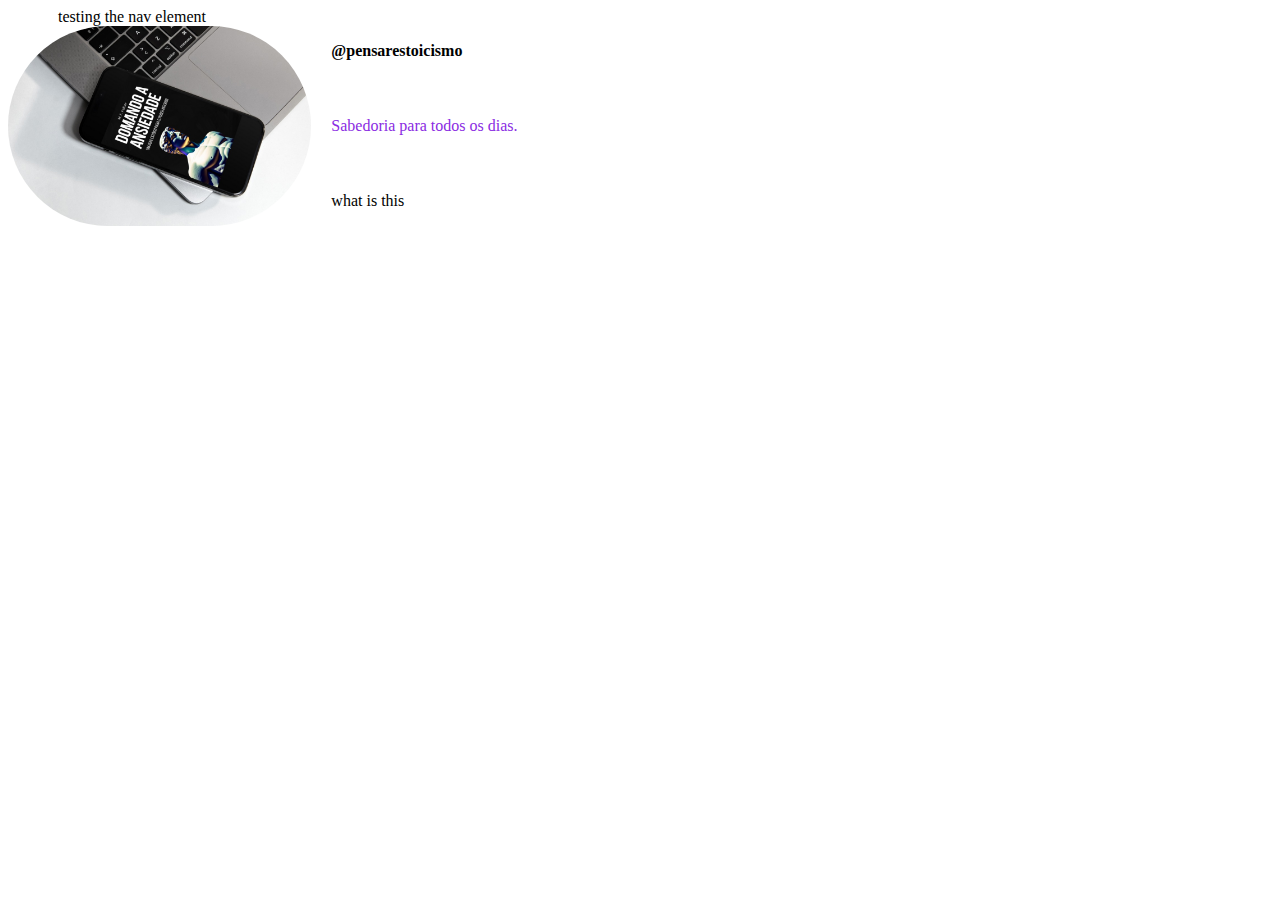
<file: CrashCourse/index.html>
<!DOCTYPE html>
<html lang="en-US">
  <head>
    <title>Web Page</title>
    <style>
      img {
        height: 200px;
        border-radius: 100px;
        float: left;
        margin-right: 20px;
        line-height: 100px;
      }

      p.username {
        font-weight: bold;
      }

      .tweet {
        color: blueviolet;
        line-height: 100px;
      }

      nav {
        margin-left: 50px;
      }
    </style>
  </head>
  <body>
    <nav>testing the nav element</nav>
    <img src="images/phone.jpg" alt="Phone Image" />
    <p class="username">@pensarestoicismo</p>
    <p class="tweet">Sabedoria para todos os dias.</p>
    <div>what is this</div>
  </body>
</html>
</file>
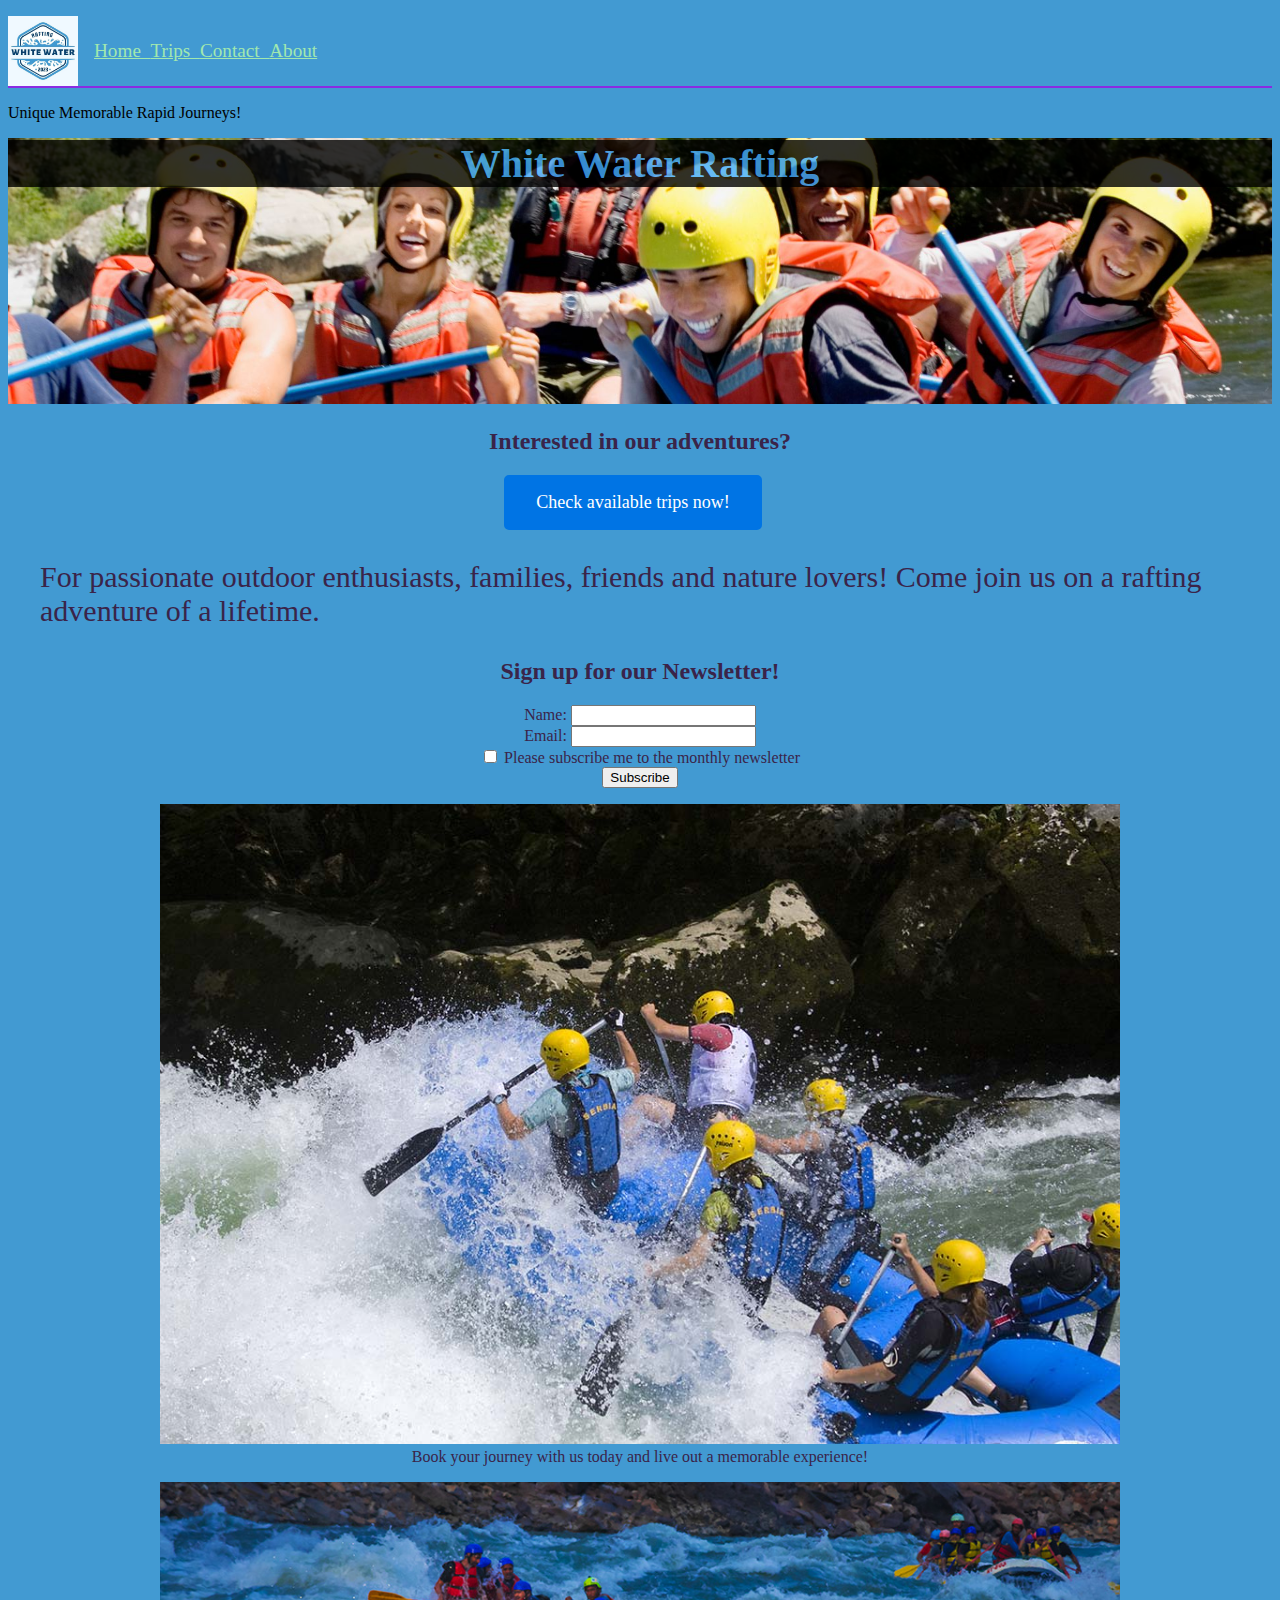
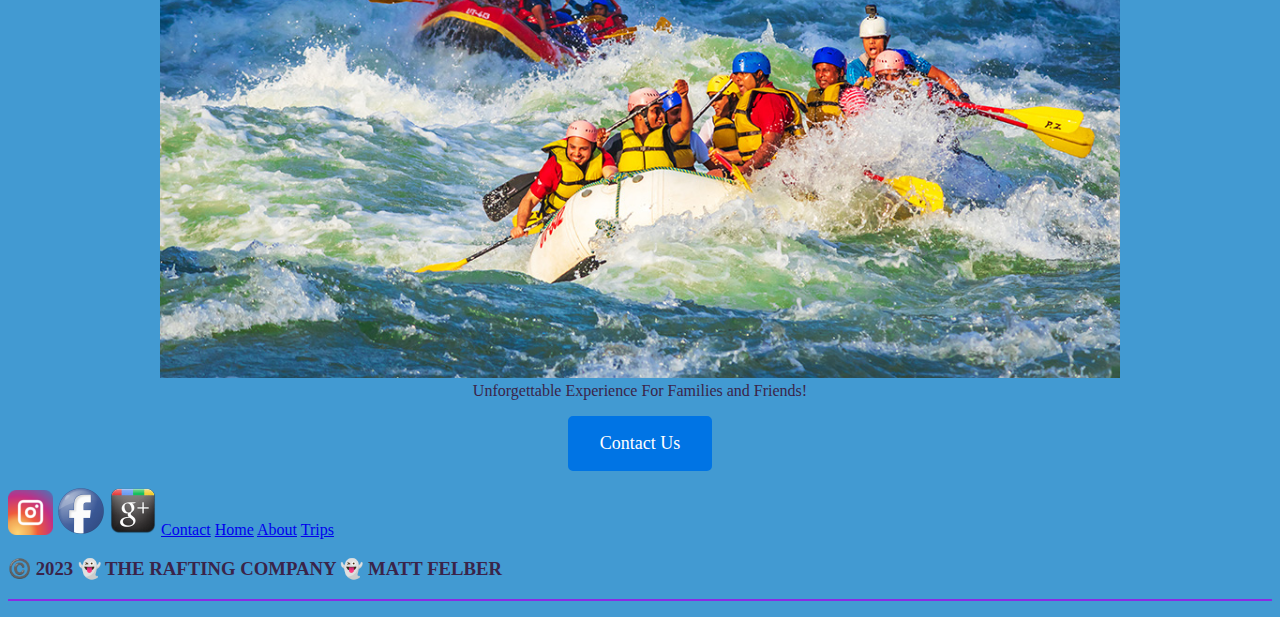
<file: wwr/index.html>
<!DOCTYPE html>
<html lang="en-us">


<head>
    <meta charset="UTF-8">
	<meta name="viewport" content="width=device-width, initial-scale=1.0">
    <meta name="description" content="Home - The rafting site">
    <meta name="author" content="Matt Felber">
    <title>Home Page - White Water Rafting</title>
    <link rel="stylesheet" type="text/css" href="styles/rafting.css">
    
</head>

<body>
    
    <header>
        <img src="images/logo-about.jpg" alt="logo" class="logo">
        
        <nav class="head">
            <a href='index.html' target='blank'>Home  </a> 
            <a href='trips.html' target='blank'>Trips  </a>
            <a href='contact.html' target='blank'>Contact  </a>
            <a href='about.html' target='blank'>About </a> 
        </nav>
        
    </header>
    
    <main>
        <div class="hero">
            <h1> White Water Rafting </h1>
            <p>Unique Memorable Rapid Journeys! </p>
            
            <img src="images/heroic-2.jpg" alt="the hero we need" class="background-image">
       
        </div>
        <section>
            <h2>Interested in our adventures?</h2>
            <a href="trips.html" class="big-button">Check available trips now!</a>
        
            <a href='trips.html' target='blank' style="font-size: xx-large; color: rgb(4, 12, 49); text-decoration: none; padding: 7px;"></a>
            <p style="padding-left: 2rem;">For passionate outdoor enthusiasts, families, friends and nature lovers! Come join us on a rafting adventure of a lifetime.</p>
        </section>
        
        <section>
            <h2>Sign up for our Newsletter!</h2>


            
        <form>
            <label for="userName">Name:</label>
            <input type="text" id="userName" name="userName"><br>

            <label for="userEmail">Email:</label>
            <input type="email" id="userEmail" name="userEmail"><br>

            <input type="checkbox" id="subscribeNewsletter" name="subscribeNewsletter">
            <label for="subscribeNewsletter">Please subscribe me to the monthly newsletter</label><br>

            <input type="submit" value="Subscribe" name="SubmitButton">
        </form>

            


            <figure>
            <img src="images/white2.jpg" alt="2">
            <figcaption>Book your journey with us today and live out a memorable experience!</figcaption>
            </figure>

 
            
            <figure>
            <img src="images/white5.jpg" alt="5">
            <figcaption>Unforgettable Experience For Families and Friends!</figcaption>
            </figure>
            <a href="contact.html" class="big-button">Contact Us</a>
        </section>
    </main>

    <footer>
        <nav class="nav sociallinks">
        
            <a href='https://instagram.com/pensarestoicismo' target='blank'><img src="images/instagramlogo.png" alt='icon1' style="height: 45px; width: 45px;"></a>
            <a href='https://facebook.com/' target='blank'><img src='images/facebooklogo.png' alt='icon2'></a>
            <a href='https://support.google.com/answer/2451065?hl=en' target='blank'><img src='images/googleplus.png' alt='icon3'></a>
            <a href="contact.html">Contact</a>
            <a href="index.html">Home</a>
            <a href="about.html">About</a>
            <a href="trips.html">Trips</a>

            <br> <h3>©️ 2023 👻 THE RAFTING COMPANY 👻 MATT FELBER</h3>
            
        </nav>
        
    </footer>

</body>

</html>
</file>
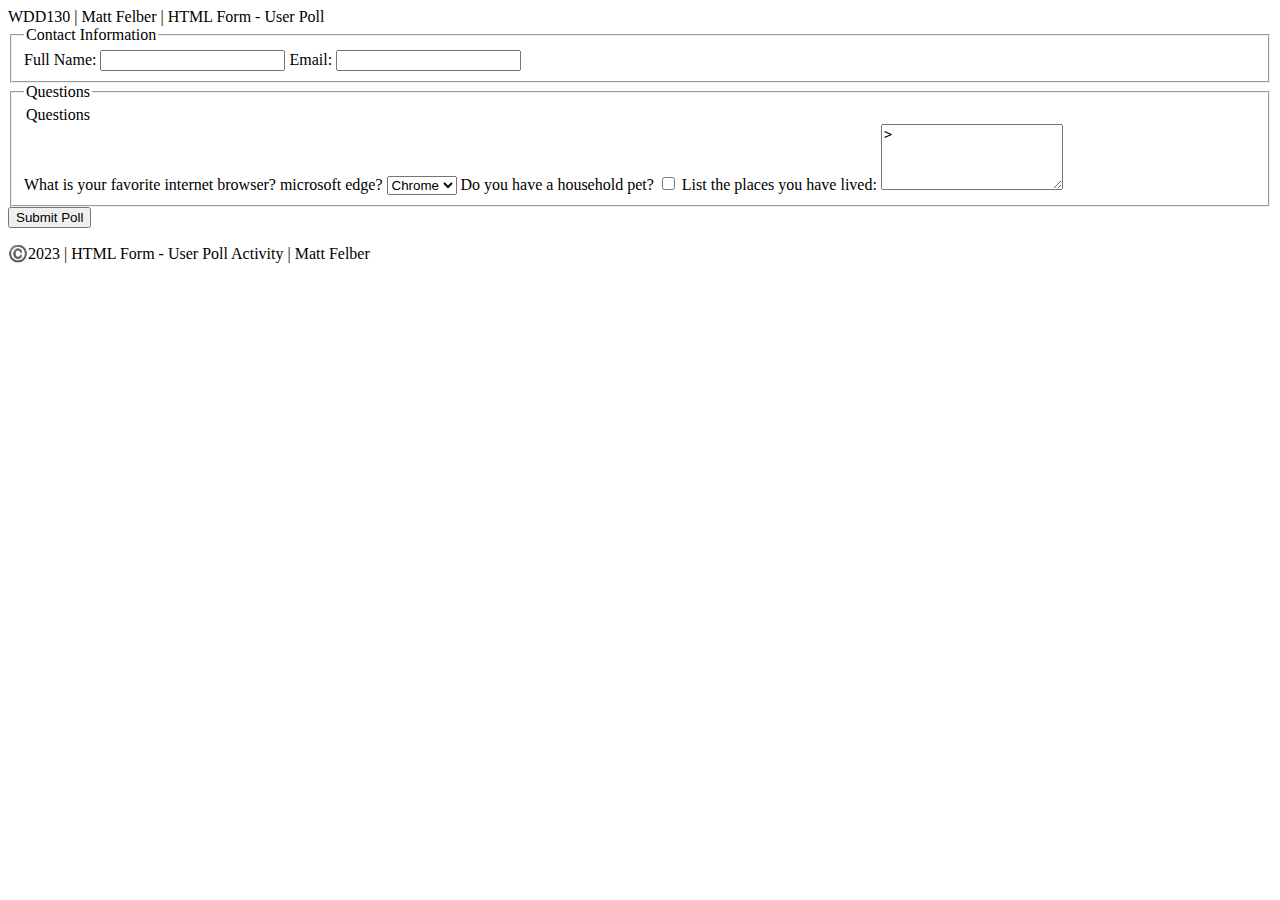
<file: week05/poll-form.html>
<!DOCTYPE html>
<html lang="en-us">
<head>
    <meta charset="utf-8">
    <meta name="viewport" content="width=device-width, initial-scale=1.0">
    <title>WDD130 | HTML Form - User Poll</title>
    <title>Document</title>
</head>
<body>
    <header>WDD130 | Matt Felber | HTML Form - User Poll</header>
    <main> 
        <form> 
            <fieldset> 
                <legend>Contact Information</legend> 
                <!-- form elements will go here--> 
                <label for="fullname">Full Name:</label> 
                <input type="text" id="fullname" name="fullname"> 
                <label for="email">Email:</label>
                <input type="email" id="useremail" name="useremail"> 
            </fieldset>
            <fieldset><legend>Questions</legend> 
                <!-- form elements will go here 2-->
                <legend>Questions</legend> 
                <label for="browser">What is your favorite internet browser? microsoft edge?</label> 
                <select name="browser" id="browser"> 
                    <option value="chrome">Chrome</option> 
                    <option value="firefox">Firefox</option>
                    <option value="safari">Safari</option>
                    <option value="edge">Edge</option>
                    <option value="brave">Brave</option>
                    <option value="other">Other</option>
                </select>
                <label for="pet"> Do you have a household pet?</label>
                <input type="checkbox" id="pet" name="pet">
                <label for="feedback">List the places you have lived:</label>
                <textarea name="feedback" name="feedback" rows="4" placeholder="Stillwater Florida, Amsterdam Netherlands, Tibuktu Mali">></textarea>
            </fieldset>

            <button type="submit">Submit Poll</button>
            
        </form>
    </main>
    <footer>
        <p>©️2023 | HTML Form - User Poll Activity | Matt Felber</p>
    </footer>
</body>
</html>
</file>
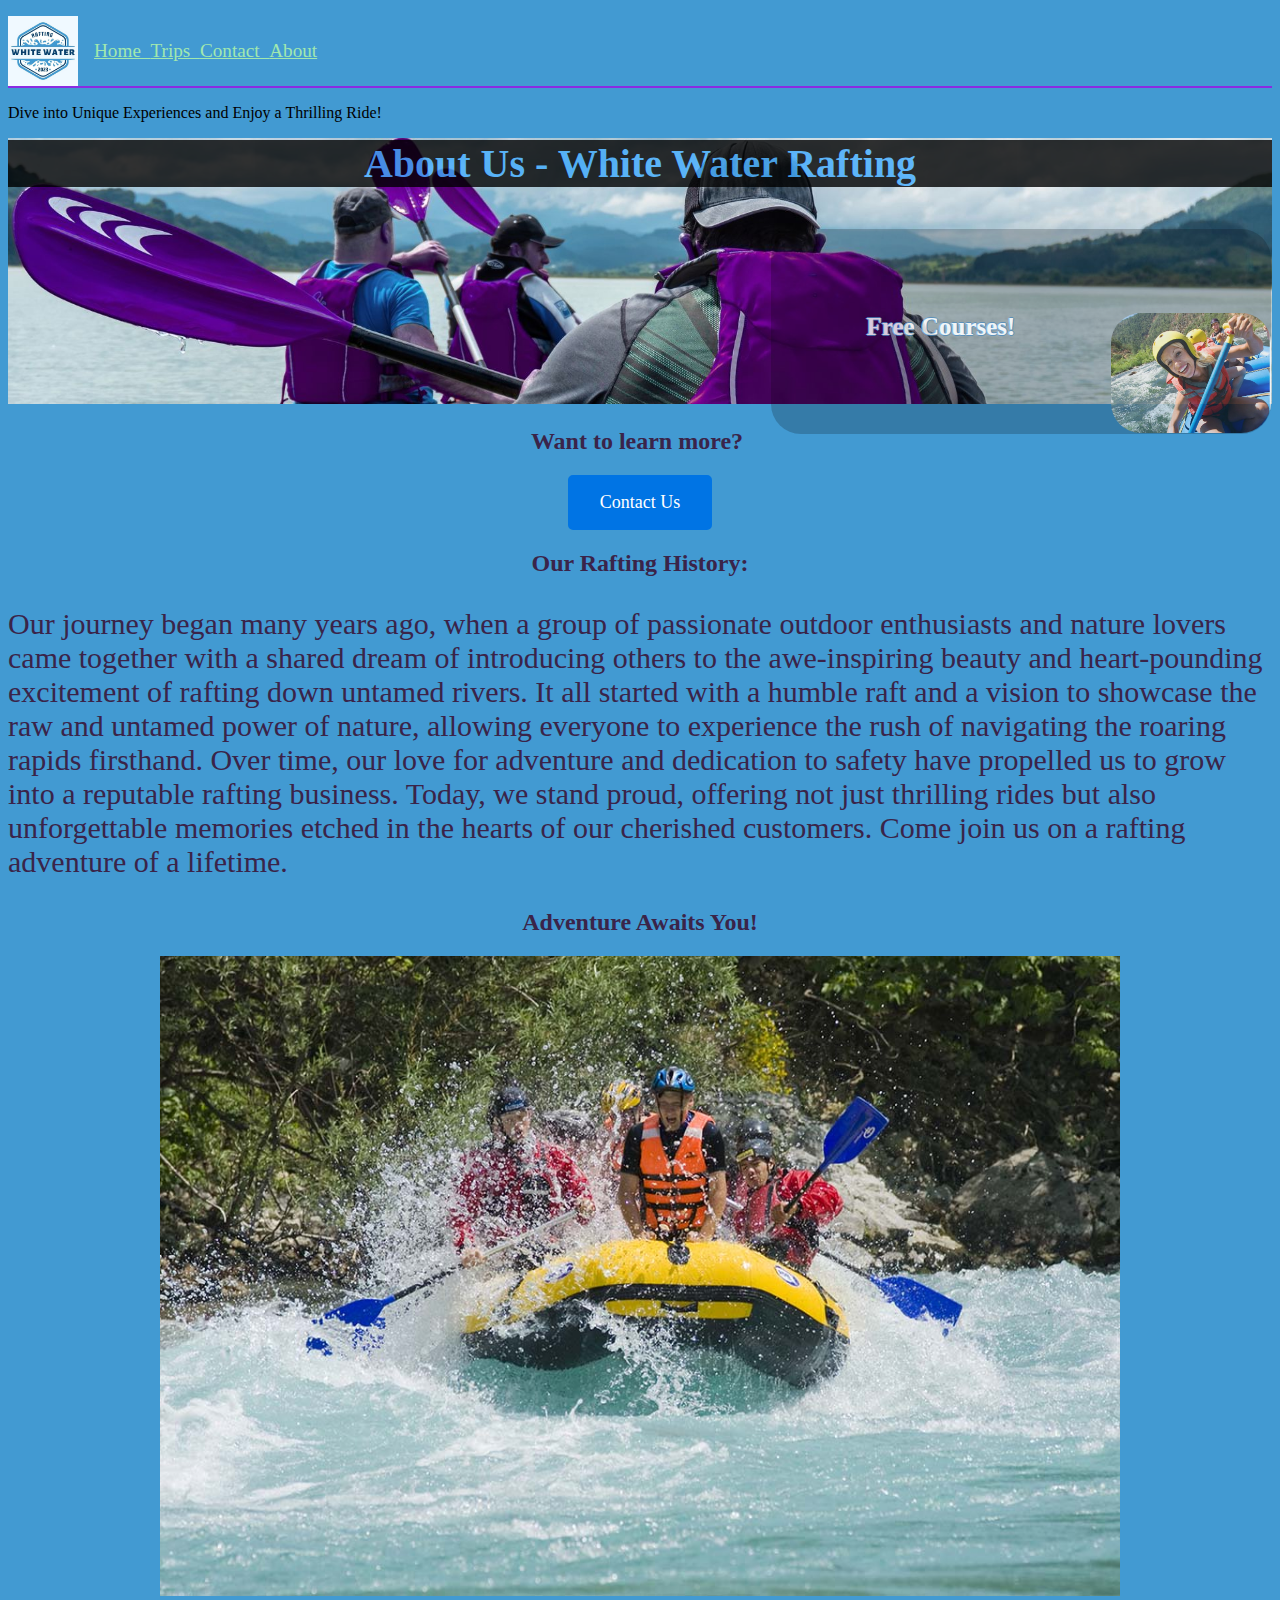
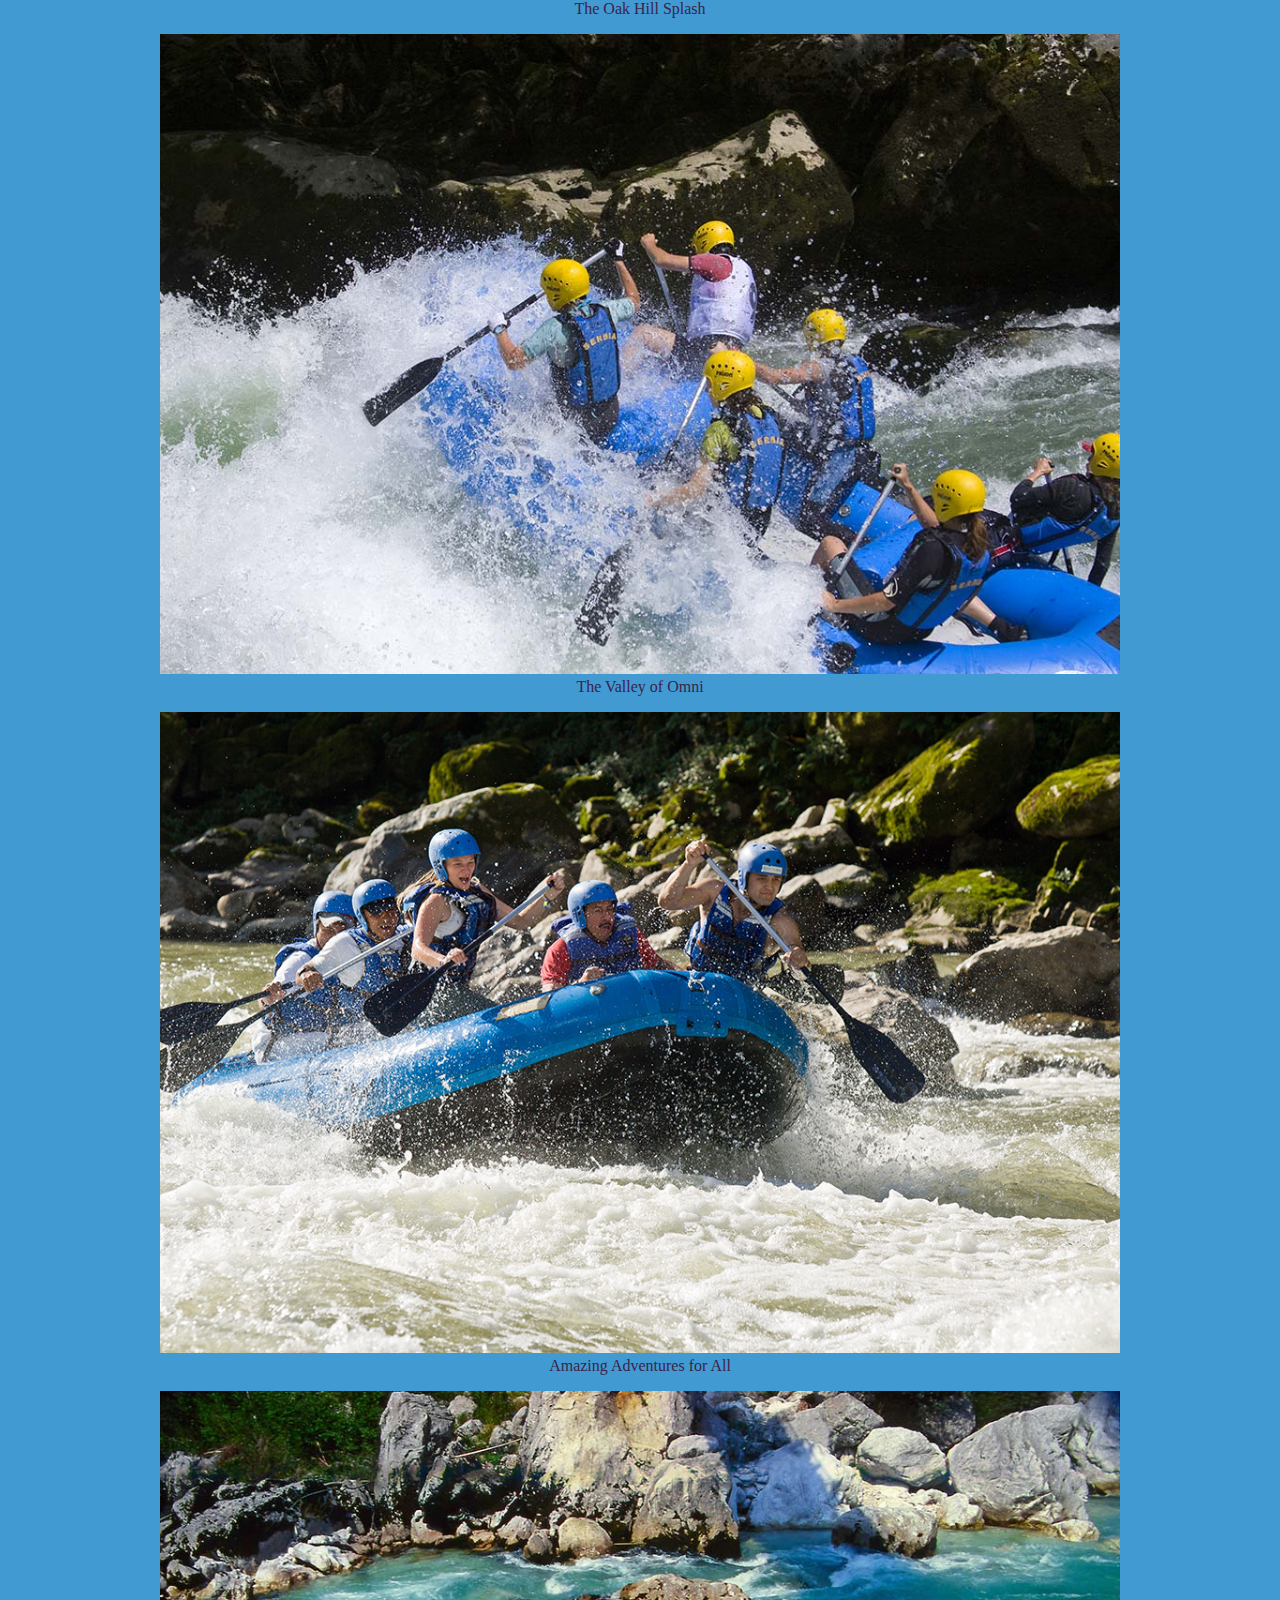
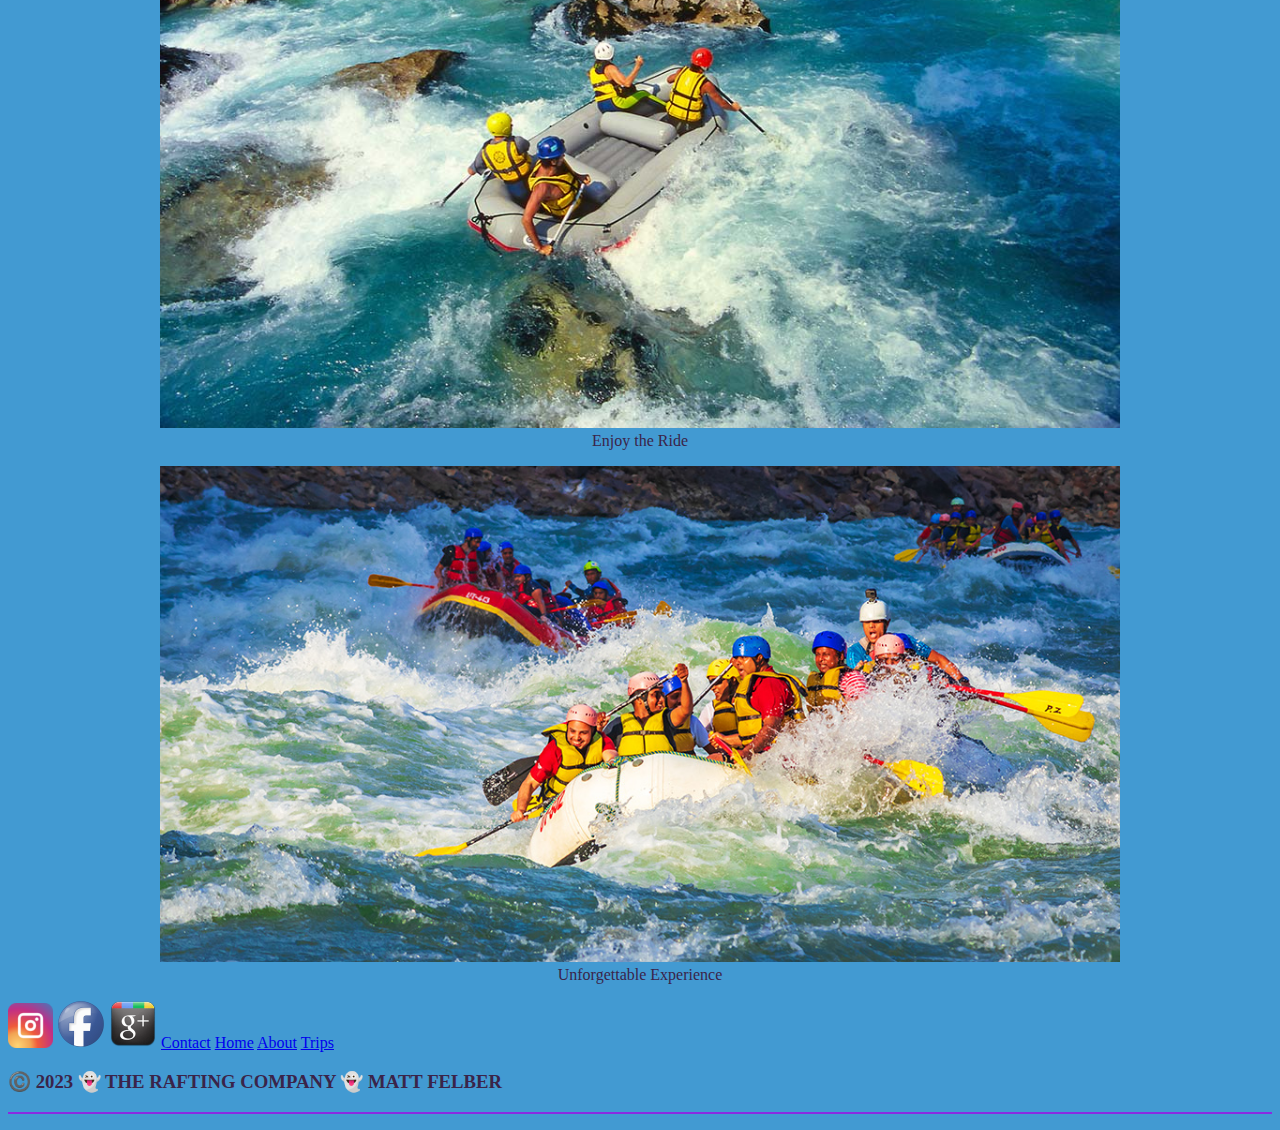
<file: wwr/about.html>
<!DOCTYPE html>
<html lang="en-US">
<head>
    <meta charset="UTF-8">
    <meta name="viewport" content="width=device-width, initial-scale=1.0">
    <meta name="description" content="About Us - White Water Rafting">
    <meta name="author" content="Matt Felber">
    <title>About Us - White Water Rafting </title>
    <link rel='stylesheet' href='styles/rafting.css'>
</head>
<body>
    
    <header>
        <img src="images/logo-about.jpg" alt="logo" class="logo">
        
        <nav class="head">
            <a href='index.html' target='blank'>Home  </a> 
            <a href='trips.html' target='blank'>Trips  </a>
            <a href='contact.html' target='blank'>Contact  </a>
            <a href='about.html' target='blank'>About </a> 
        </nav>
        
    </header>
    
    <main>
        <div class="hero">
            <h1> About Us - White Water Rafting </h1>
            <p> Dive into Unique Experiences and Enjoy a Thrilling Ride! </p>
            
            <img src="images/hero-2.jpg" alt="the hero we need" class="background-image">

        <article>
            <h2> </h2>
            <img src="images/employee.jpg" alt="happy employee">
            <p>Free Courses!</p>
        </article>
       
        </div>
        <section>
            <h2>Want to learn more? </h2>
            <a href="contact.html" class="big-button">Contact Us</a>
            
            
            <h2>Our Rafting History:</h2>
            <p>Our journey began many years ago, when a group of passionate outdoor enthusiasts and nature lovers came together with a shared dream of introducing others to the awe-inspiring beauty and heart-pounding excitement of rafting down untamed rivers. It all started with a humble raft and a vision to showcase the raw and untamed power of nature, allowing everyone to experience the rush of navigating the roaring rapids firsthand. Over time, our love for adventure and dedication to safety have propelled us to grow into a reputable rafting business. Today, we stand proud, offering not just thrilling rides but also unforgettable memories etched in the hearts of our cherished customers. Come join us on a rafting adventure of a lifetime.</p>
        </section>
        
        <section>
            <h2>Adventure Awaits You!</h2>
            <figure> 
            <img src="images/white1.jpg" alt="1"><br>
            <figcaption>The Oak Hill Splash</figcaption>
            </figure>

            <figure>
            <img src="images/white2.jpg" alt="2">
            <figcaption>The Valley of Omni</figcaption>
            </figure>

            <figure>
            <img src="images/white3.jpg" alt="3">
            <figcaption>Amazing Adventures for All</figcaption>
            </figure>

            <figure>
            <img src="images/white4.jpg" alt="4">
            <figcaption>Enjoy the Ride</figcaption>
            </figure>
            
            <figure>
            <img src="images/white5.jpg" alt="5">
            <figcaption>Unforgettable Experience</figcaption>
            </figure>
            
        </section>
    </main>

    <footer>
        <nav class="nav sociallinks">
        
            <a href='https://instagram.com/pensarestoicismo' target='blank'><img src="images/instagramlogo.png" alt='icon1' style="height: 45px; width: 45px;"></a>
            <a href='https://facebook.com/' target='blank'><img src='images/facebooklogo.png' alt='icon2'></a>
            <a href='https://support.google.com/answer/2451065?hl=en' target='blank'><img src='images/googleplus.png' alt='icon3'></a>
            <a href="contact.html">Contact</a>
            <a href="index.html">Home</a>
            <a href="about.html">About</a>
            <a href="trips.html">Trips</a>
            <br> <h3>©️ 2023 👻 THE RAFTING COMPANY 👻 MATT FELBER</h3>
            
        </nav>
        
    </footer>

</body>

</html>
</file>
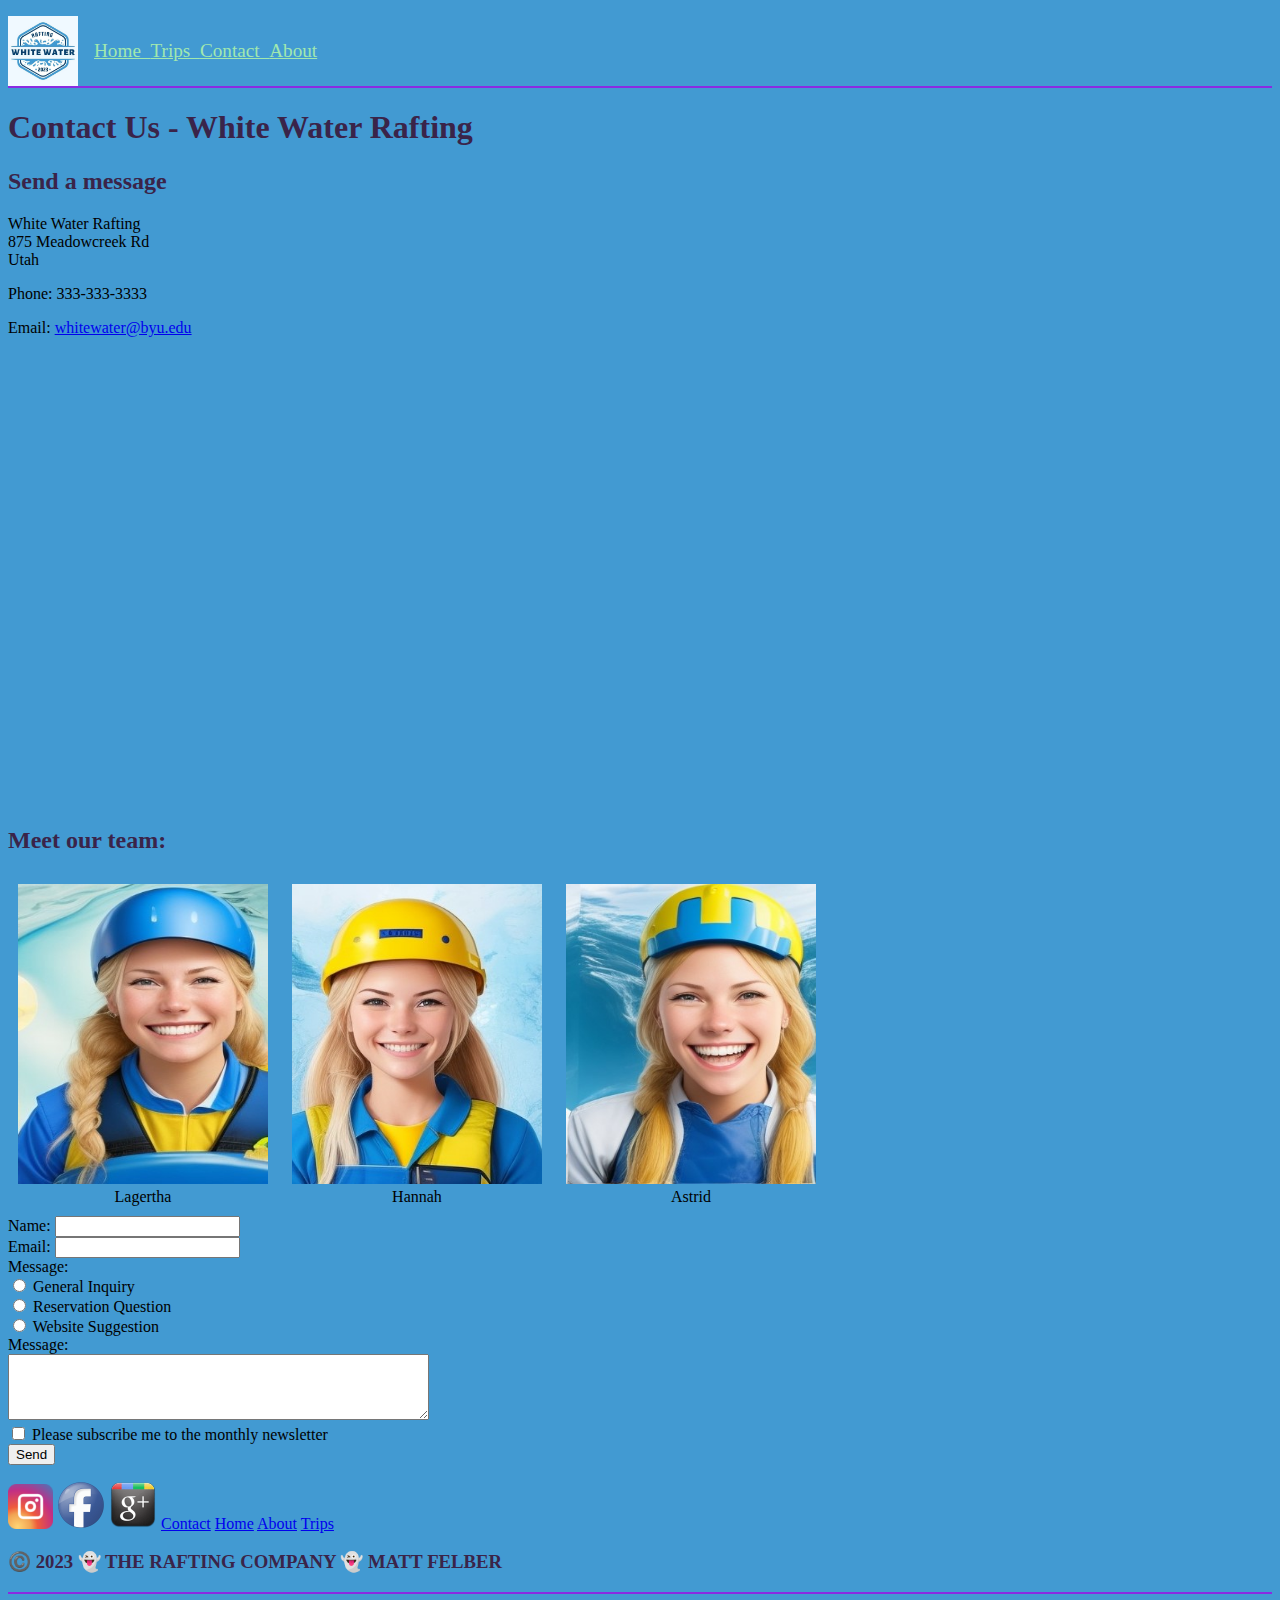
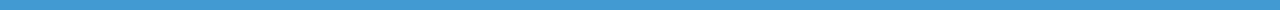
<file: wwr/contact.html>
<!DOCTYPE html>
<html lang="en-US">
<head>
    <meta charset="UTF-8">
    <meta name="viewport" content="width=device-width, initial-scale=1.0">
    <meta name="description" content="Contact Us White Water Rafting">
    <meta name="author" content="Matt Felber">
    <title>Contact Us - White Water Rafting</title>

    <link rel='stylesheet' href='styles/rafting.css'>
</head>
<body>
    
    <header>
        <img src="images/logo-about.jpg" alt="logo" class="logo">
        
        <nav class="head">
            <a href='index.html' target='blank'>Home  </a> 
            <a href='trips.html' target='blank'>Trips  </a>
            <a href='contact.html' target='blank'>Contact  </a>
            <a href='about.html' target='blank'>About </a> 
        </nav>
        
    </header>
    
    <main>
        
        <h1> Contact Us - White Water Rafting </h1>

        <h2>Send a message</h2>
        
        
        <p>White Water Rafting <br>875 Meadowcreek Rd<br>Utah</p>
        <p>Phone: 333-333-3333</p>
        <p>Email: <a href="mailto:">whitewater@byu.edu</a></p>

        <div class="map">

            <iframe src="https://www.google.com/maps/embed?pb=!1m18!1m12!1m3!1d2878.994872109966!2d-111.7859655238147!3d43.814465771094916!2m3!1f0!2f0!3f0!3m2!1i1024!2i768!4f13.1!3m3!1m2!1s0x53540b03dc48a5cf%3A0x1e5534d3c38ef412!2sBrigham%20Young%20University-Idaho!5e0!3m2!1sen!2sbr!4v1697235193295!5m2!1sen!2sbr" width="600" height="450" style="border:0;" allowfullscreen="" loading="lazy" referrerpolicy="no-referrer-when-downgrade"></iframe>

        </div>
        <h2>Meet our team:</h2>

        <div class="team-member">
            <img src="images/emp1.jpg" alt="Lagertha" style="width: 250px;">
            <label>Lagertha</label>
        </div>
        <div class="team-member">
            <img src="images/emp2.jpg" alt="Freya" style="width: 250px;">
            <label>Hannah</label>
        </div>
        <div class="team-member">
            <img src="images/emp3.jpg" alt="Aslaug" style="width: 250px">
            <label>Astrid</label>
        </div>
        



        <form>
            <label for="userName">Name:</label>
            <input type="text" id="userName" name="userName"><br>

            <label for="userEmail">Email:</label>
            <input type="email" id="userEmail" name="userEmail"><br>

            <label>Message:</label><br>
            <input type="radio" id="generalInquiry" name="messagePurpose" value="General Inquiry">
            <label for="generalInquiry">General Inquiry</label><br>

            <input type="radio" id="reservationQuestion" name="messagePurpose" value="Reservation Question">
            <label for="reservationQuestion">Reservation Question</label><br>

            <input type="radio" id="websiteSuggestion" name="messagePurpose" value="Website Suggestion">
            <label for="websiteSuggestion">Website Suggestion</label><br>

            <label for="message">Message:</label><br>
            <textarea id="message" name="message" rows="4" cols="50"></textarea><br>

            <input type="checkbox" id="subscribeNewsletter" name="subscribeNewsletter">
            <label for="subscribeNewsletter">Please subscribe me to the monthly newsletter</label><br>

            <input type="submit" value="Send" name="SubmitButton">
        </form>


       
    </main>

    <footer>
        <nav class="nav sociallinks">
        
            <a href='https://instagram.com/pensarestoicismo' target='blank'><img src="images/instagramlogo.png" alt='icon1' style="height: 45px; width: 45px;"></a>
            <a href='https://facebook.com/' target='blank'><img src='images/facebooklogo.png' alt='icon2'></a>
            <a href='https://support.google.com/answer/2451065?hl=en' target='blank'><img src='images/googleplus.png' alt='icon3'></a>
            <a href="contact.html">Contact</a>
            <a href="index.html">Home</a>
            <a href="about.html">About</a>
            <a href="trips.html">Trips</a>
            <br> <h3>©️ 2023 👻 THE RAFTING COMPANY 👻 MATT FELBER</h3>
            
        </nav>
        
    </footer>

</body>

</html>
</file>
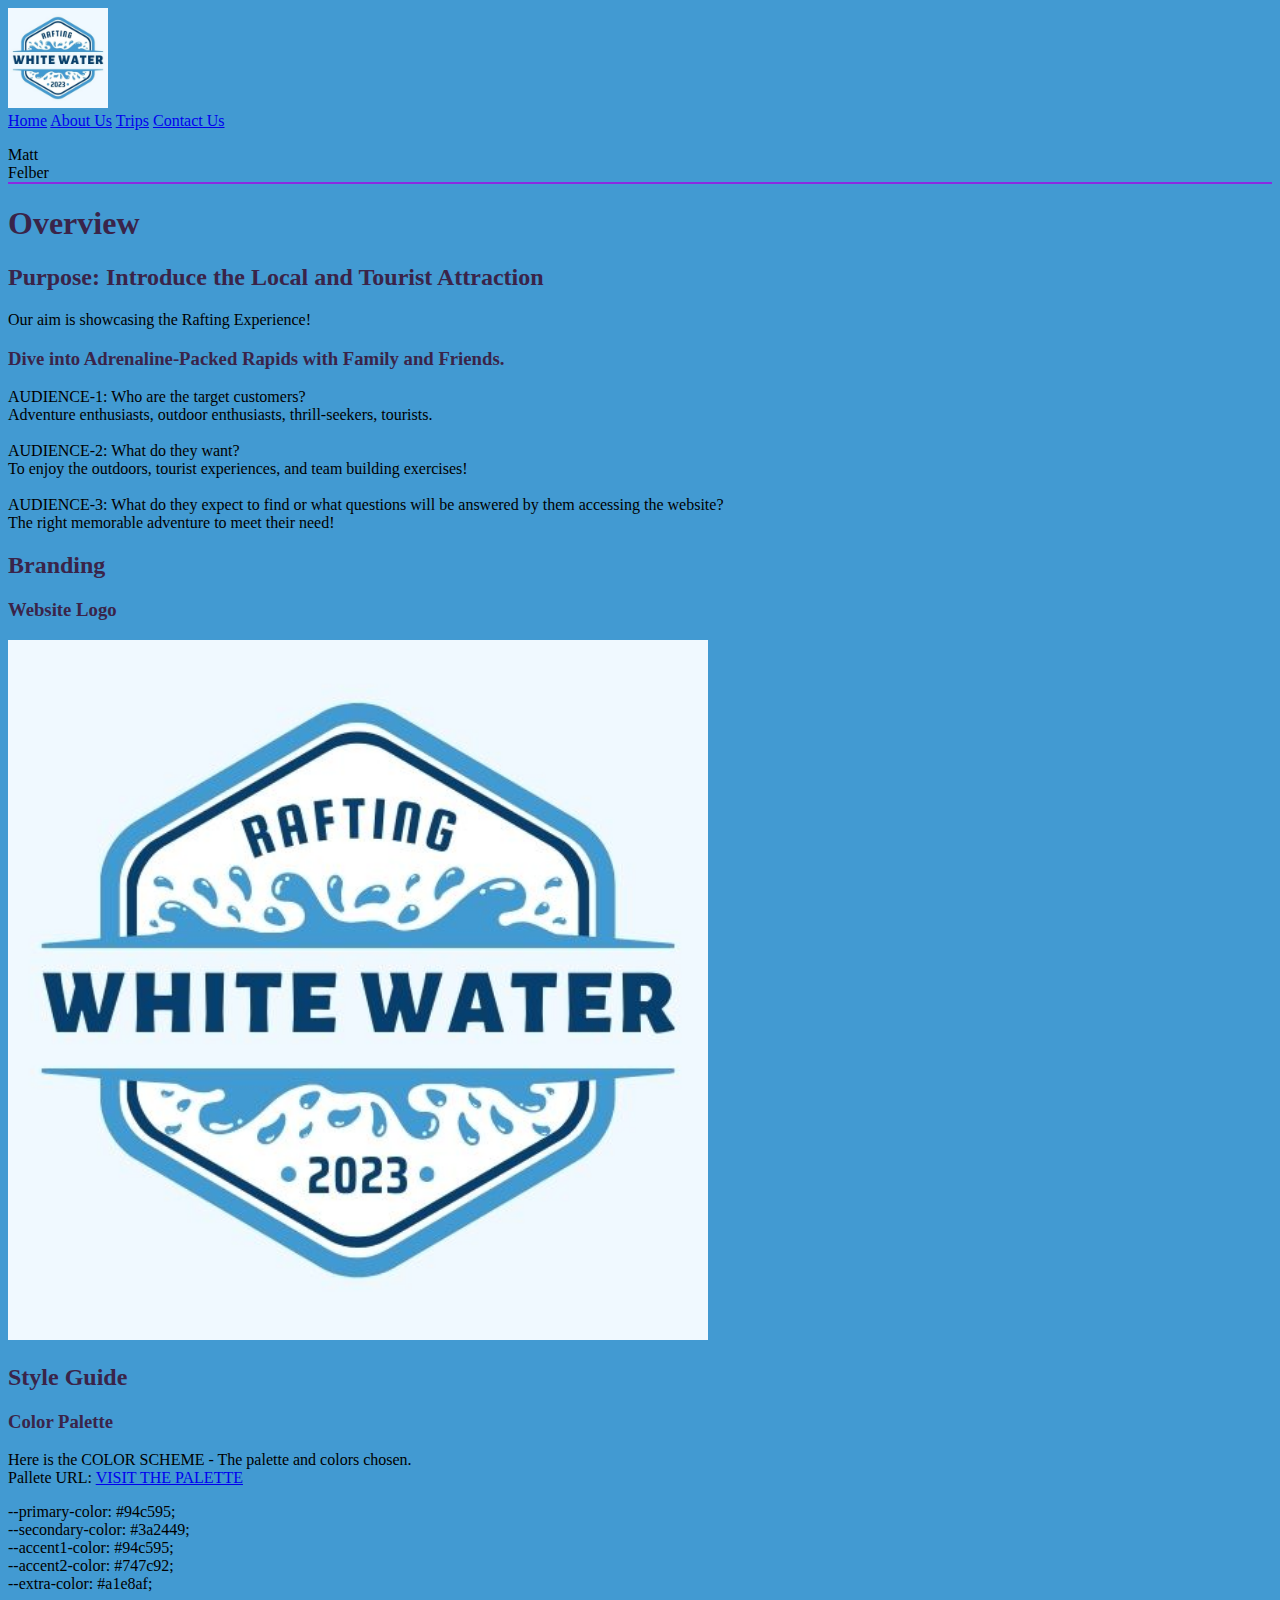
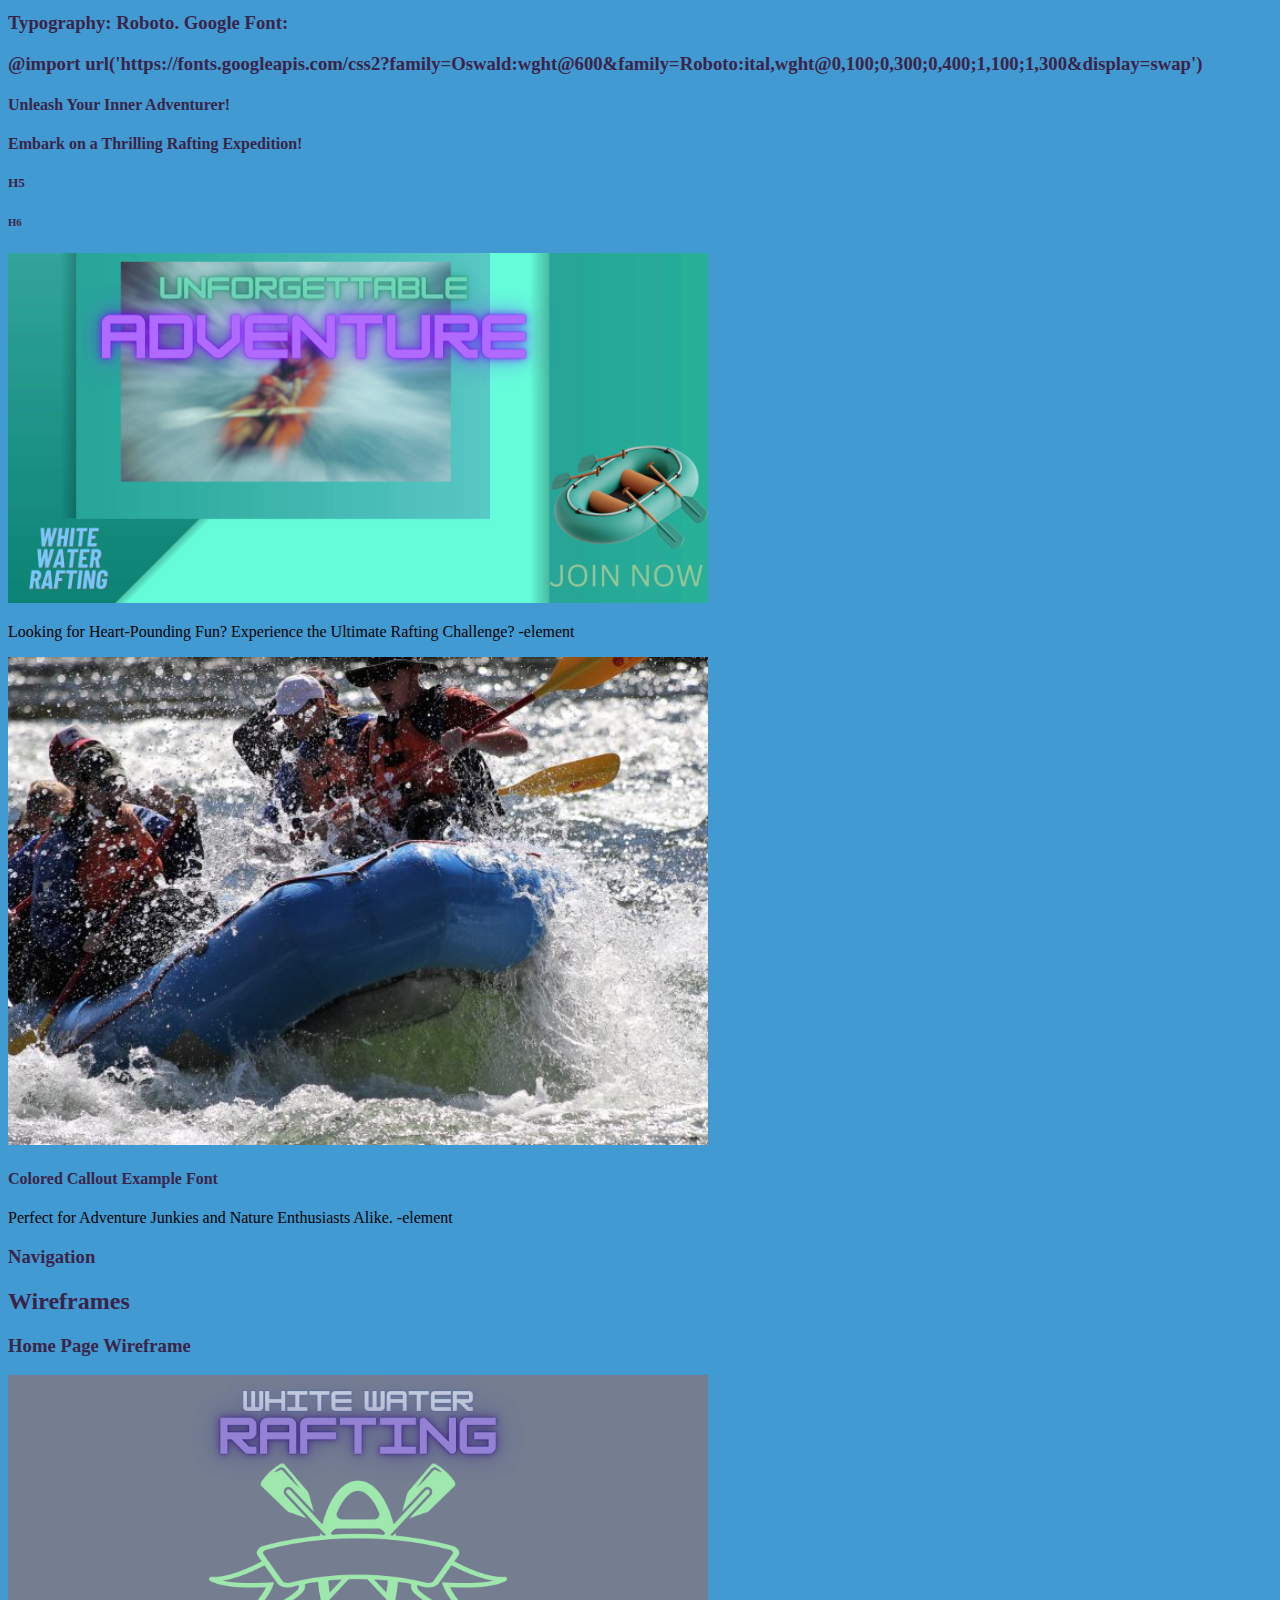
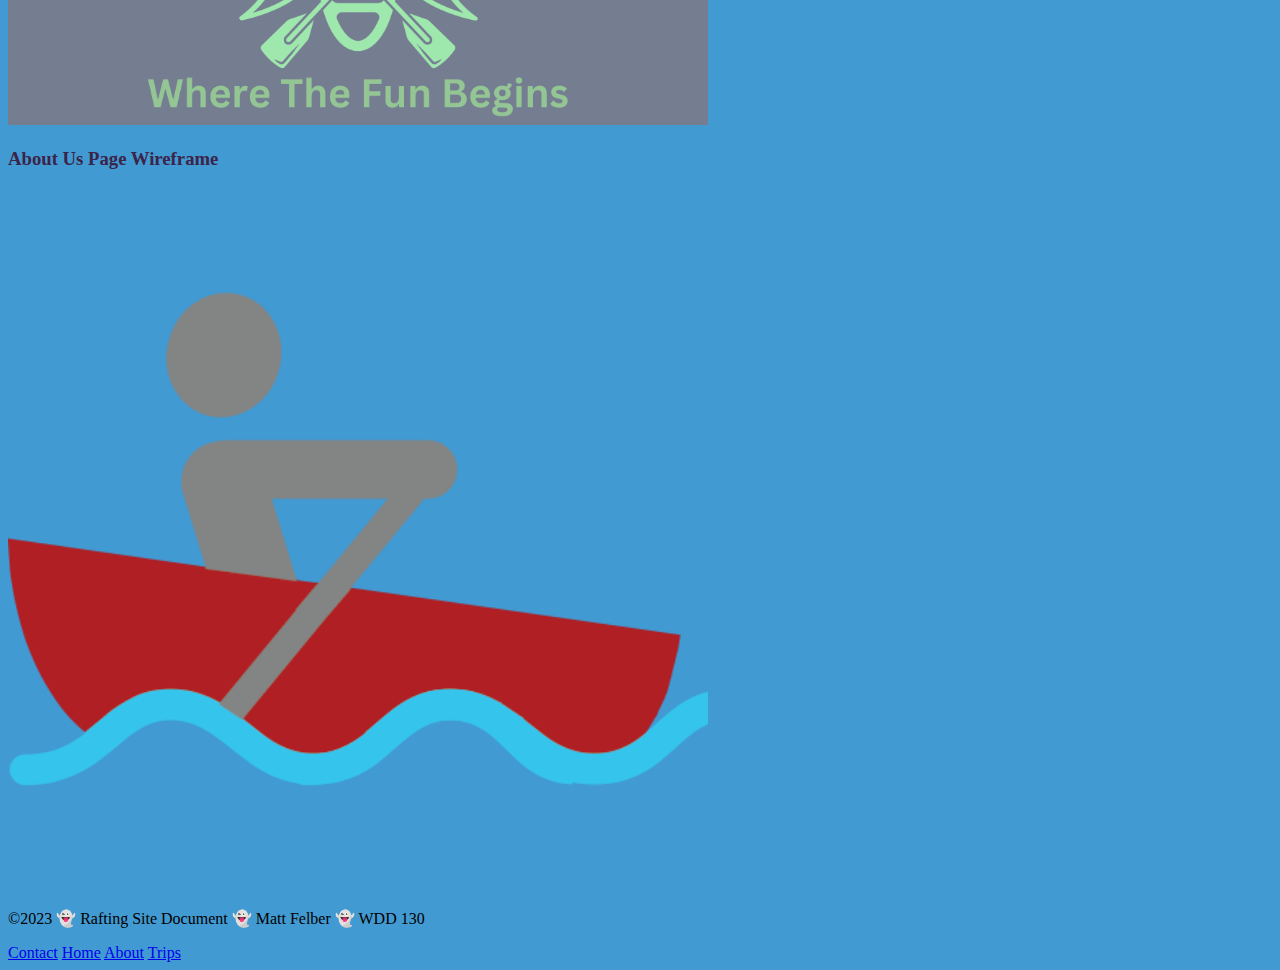
<file: wwr/site-plan-rafting.html>
<!DOCTYPE html>
<html lang="en-us">


<head>
    <meta charset="UTF-8">
	<meta name="viewport" content="width=device-width, initial-scale=1.0">
    <meta name="description" content="The rafting site plan">
    <meta name="author" content="Matt Felber">
    <title>Rafting Site Plan | Matt Felber</title>
    <link rel="stylesheet" type="text/css" href="styles/rafting.css">
    
</head>

<body>
    <img class='toplogo' src='images/logo-about.jpg' alt='toplogo' width='100'>

    <nav>
        <a href='#'>Home</a>
        <a href='#'>About Us</a>
        <a href='#'>Trips</a>
        <a href='#'>Contact Us</a>
    </nav>

    <header>
        <div>Matt Felber</div>
    </header>

    <main>
        <h1>Overview</h1>
        
        <h2>Purpose: Introduce the Local and Tourist Attraction</h2>
        <p>Our aim is showcasing the Rafting Experience!</p>
        <h3>Dive into Adrenaline-Packed Rapids with Family and Friends.</h3>
        <p>
            AUDIENCE-1: Who are the target customers? <br>
             Adventure enthusiasts, outdoor enthusiasts, thrill-seekers, tourists. <br><br>
            
            AUDIENCE-2: What do they want? <br> 
            To enjoy the outdoors, tourist experiences, and team building exercises! <br><br>

            AUDIENCE-3: What do they expect to find or what questions will be answered by them accessing the website? <br>
                The right memorable adventure to meet their need! 
        
        </p>
        <h2>Branding</h2>
        <h3>Website Logo</h3>
        <img src='images/logo-about.jpg' alt='Rafting Site Logo' width='700'> 
        <h2>Style Guide</h2>
        <h3>Color Palette</h3>
        <p> Here is the COLOR SCHEME - The palette and colors chosen. <br>
           Pallete URL: <a href='https://coolors.co/a1e8af-94c595-747c92-372772-3a2449' target='_blank'>VISIT THE PALETTE</a>
        </p>

        <p> 
            --primary-color: #94c595;  <br>
            --secondary-color: #3a2449; <br>
            --accent1-color: #94c595; <br>
            --accent2-color: #747c92; <br>
            --extra-color: #a1e8af; <br>
        </p>

        <h3>Typography: Roboto. Google Font:</h3>
        <h3 class='smallerh3'>@import url('https://fonts.googleapis.com/css2?family=Oswald:wght@600&family=Roboto:ital,wght@0,100;0,300;0,400;1,100;1,300&display=swap')</h3> 
        <h4>Unleash Your Inner Adventurer!</h4>
        <h4>Embark on a Thrilling Rafting Expedition!</h4>
        <h5>H5</h5>
        <h6>H6</h6>
        
        <img src='images/wwrafting.jpg' alt='Logo 2' width='700'> 
        <p>Looking for Heart-Pounding Fun? Experience the Ultimate Rafting Challenge? -element </p>
        
        <img src='images/raft2.jpg' alt='About Us Page Wireframe Design' width='700'>
        <h4>Colored Callout Example Font</h4>
        <p>Perfect for Adventure Junkies and Nature Enthusiasts Alike. -element</p>
        
        <h3>Navigation</h3>
        <h2>Wireframes</h2>
        <h3>Home Page Wireframe</h3>
        <img src='styles/logo333.jpg' alt='Logo 2' width='700'>
        <h3>About Us Page Wireframe</h3>
        <img src='styles/333logo.png' alt='Wireframe Design' width='700'>
        
    </main>
    <footer>
        <p>©2023 👻 Rafting Site Document 👻 Matt Felber 👻 WDD 130</p>
        <a href="contact.html">Contact</a>
        <a href="index.html">Home</a>
        <a href="about.html">About</a>
        <a href="trips.html">Trips</a>
    </footer>
    
</body>
</html>
</file>
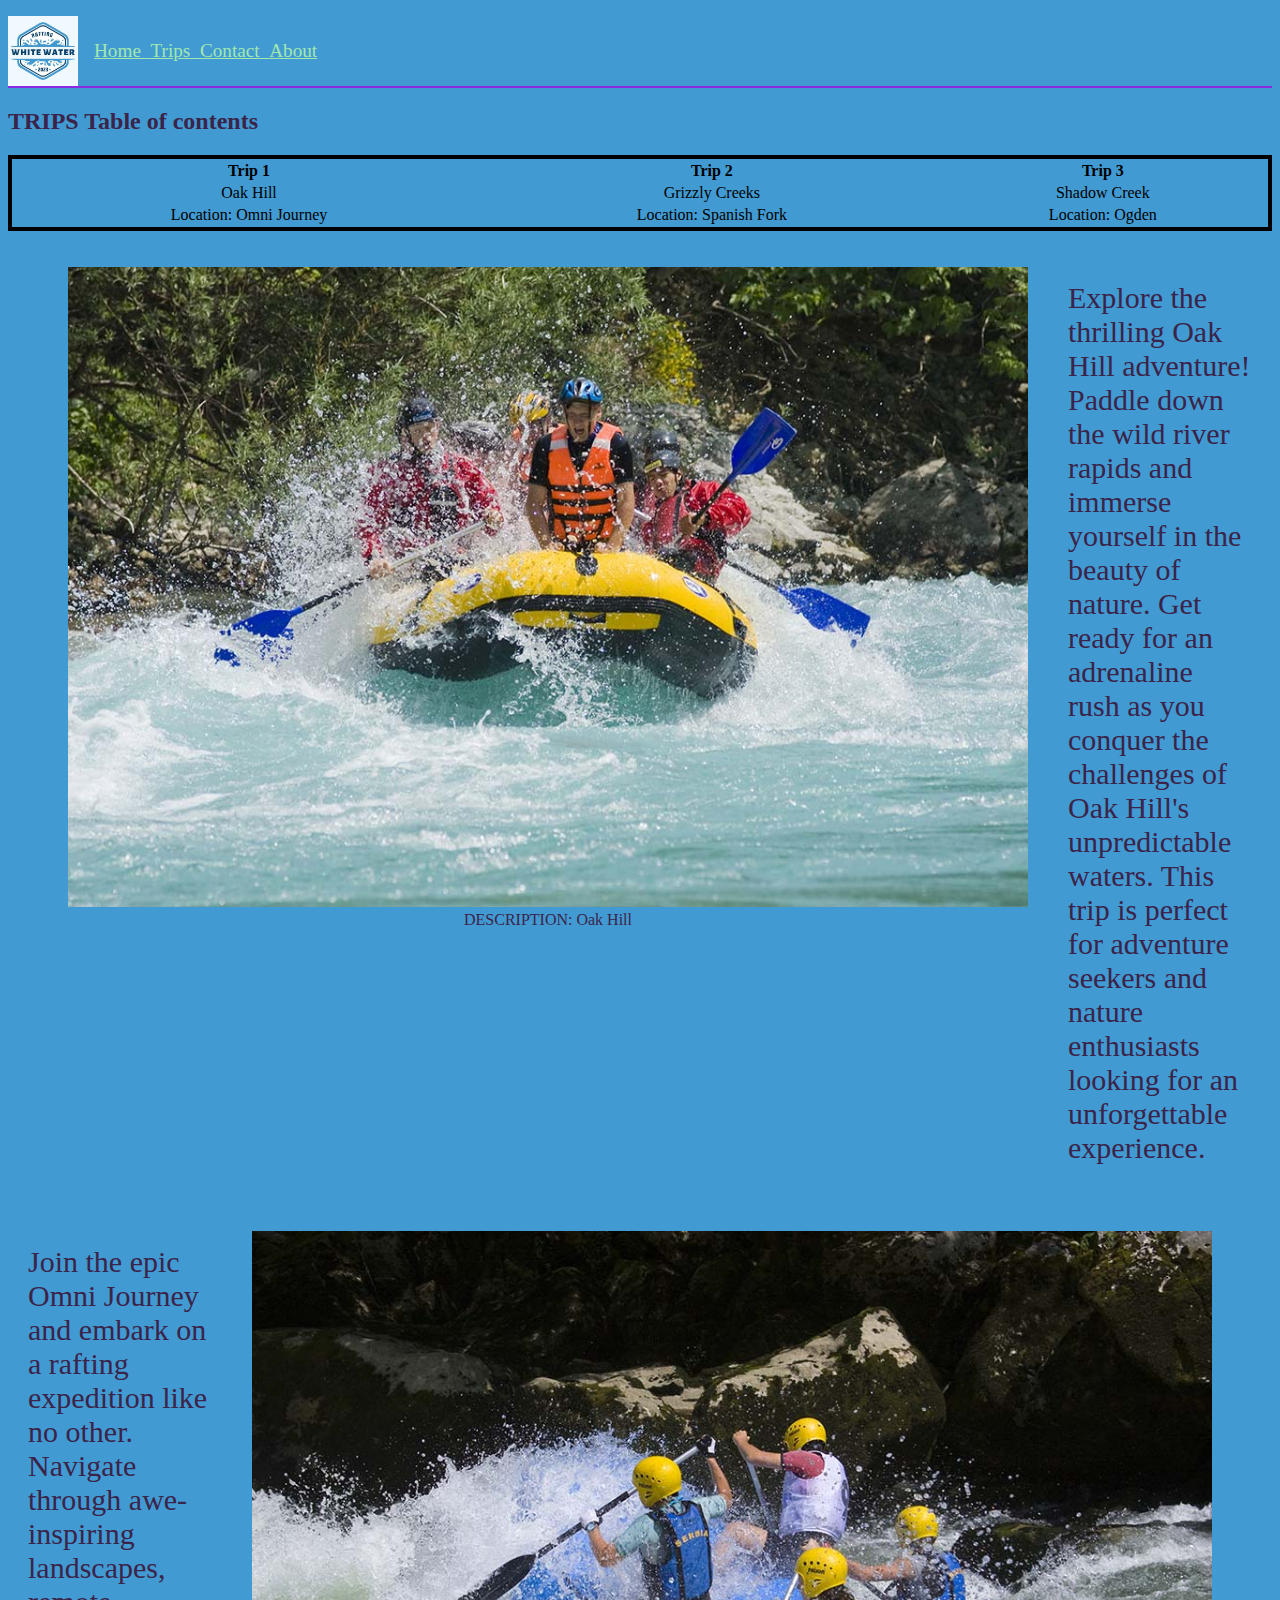
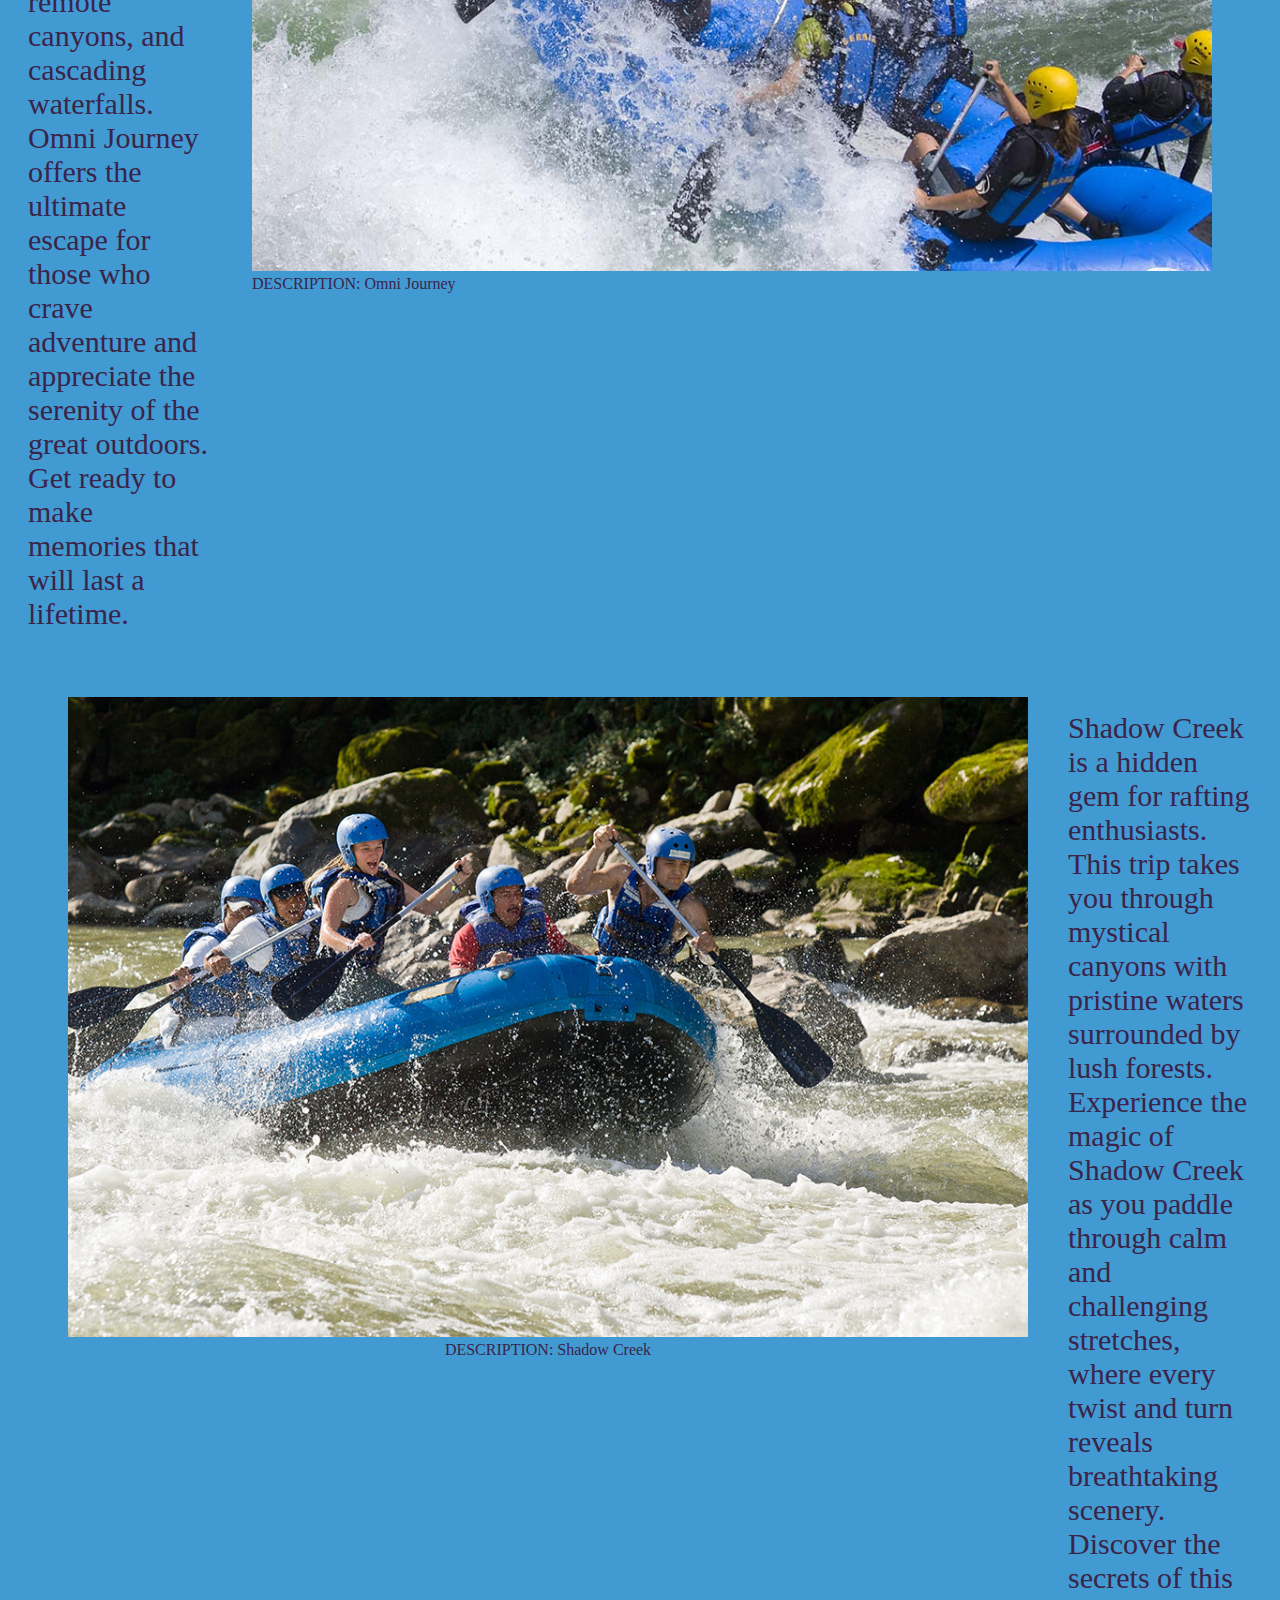
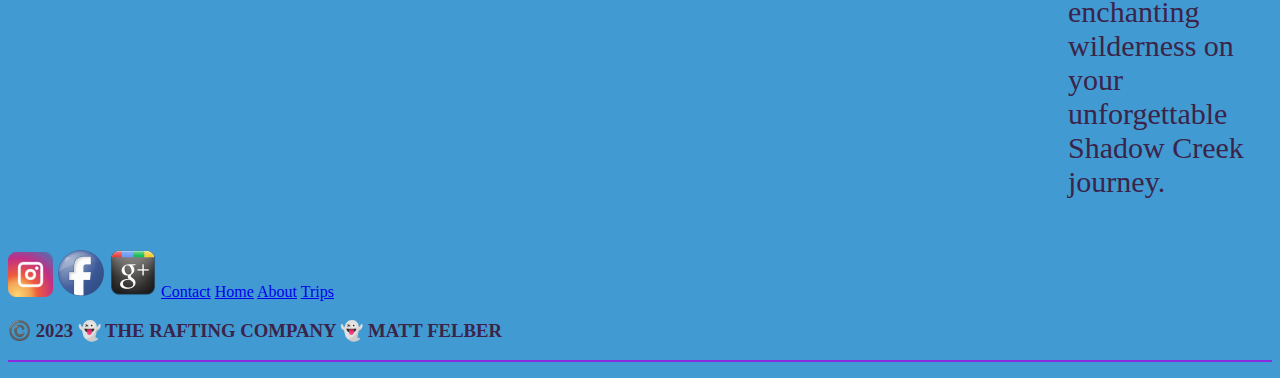
<file: wwr/trips.html>
<!DOCTYPE html>
<html lang="en-US">
<head>
    <meta charset="UTF-8">
    <meta name="viewport" content="width=device-width, initial-scale=1.0">
    <meta name="description" content="Trips">
    <meta name="author" content="Matt Felber">
    <title>Trips - White Water Rafting</title>
    <link rel='stylesheet' href='styles/rafting.css'>
</head>
<body>
    
    <header>
        <img src="images/logo-about.jpg" alt="logo" class="logo">
        
        <nav class="head">
            <a href='index.html' target='blank'>Home  </a> 
            <a href='trips.html' target='blank'>Trips  </a>
            <a href='contact.html' target='blank'>Contact  </a>
            <a href='about.html' target='blank'>About </a> 
        </nav>
        
    </header>

    

    <main>

        <h2>TRIPS Table of contents</h2>
            <table style="width:100%; border: 4px solid black; text-align: center;">

            <tr>
                <th>Trip 1</th>
                <th>Trip 2</th>
                <th>Trip 3</th>
            </tr>
            <tr>
                <td>Oak Hill</td>
                <td>Grizzly Creeks</td>
                <td>Shadow Creek</td>
            </tr>
            <tr>
                <td>Location: Omni Journey</td>
                <td>Location: Spanish Fork</td>
                <td>Location: Ogden</td>
            </tr>
            </table>
        
            <section class="image-container">
                <figure>
                    <img src="images/white1.jpg" alt="w1">
                    <figcaption>DESCRIPTION: Oak Hill</figcaption>
                </figure>
                <p>Explore the thrilling Oak Hill adventure! Paddle down the wild river rapids and immerse yourself in the beauty of nature. Get ready for an adrenaline rush as you conquer the challenges of Oak Hill's unpredictable waters. This trip is perfect for adventure seekers and nature enthusiasts looking for an unforgettable experience.</p>
            </section>
            
            <section class="image-container">
                <figure>
                    <img src="images/white2.jpg" alt="w2">
                    <figcaption>DESCRIPTION: Omni Journey</figcaption>
                </figure>
                <p>Join the epic Omni Journey and embark on a rafting expedition like no other. Navigate through awe-inspiring landscapes, remote canyons, and cascading waterfalls. Omni Journey offers the ultimate escape for those who crave adventure and appreciate the serenity of the great outdoors. Get ready to make memories that will last a lifetime.</p>
            </section>
            
            <section class="image-container">
                <figure>
                    <img src="images/white3.jpg" alt="w3">
                    <figcaption>DESCRIPTION: Shadow Creek</figcaption>
                </figure>
                <p>Shadow Creek is a hidden gem for rafting enthusiasts. This trip takes you through mystical canyons with pristine waters surrounded by lush forests. Experience the magic of Shadow Creek as you paddle through calm and challenging stretches, where every twist and turn reveals breathtaking scenery. Discover the secrets of this enchanting wilderness on your unforgettable Shadow Creek journey.</p>
            </section>
        
    </main>

    <footer>
        <nav class="nav sociallinks">
        
            <a href='https://instagram.com/pensarestoicismo' target='blank'><img src="images/instagramlogo.png" alt='icon1' style="height: 45px; width: 45px;"></a>
            <a href='https://facebook.com/' target='blank'><img src='images/facebooklogo.png' alt='icon2'></a>
            <a href='https://support.google.com/answer/2451065?hl=en' target='blank'><img src='images/googleplus.png' alt='icon3'></a>
            <a href="contact.html">Contact</a>
            <a href="index.html">Home</a>
            <a href="about.html">About</a>
            <a href="trips.html">Trips</a>
            <br> <h3>©️ 2023 👻 THE RAFTING COMPANY 👻 MATT FELBER</h3>
        </nav>
        
    </footer>

</body>

</html>
</file>
<file: wwr/styles/rafting.css>
@import url('https://fonts.googleapis.com/css2?family=Oswald:wght@600&family=Roboto:ital,wght@0,100;0,300;0,400;1,100;1,300&display=swap');

:root {
    margin: 0;
    padding: 0;
    --primary-color: #94c595;
    --secondary-color: #3a2449;
    --accent1-color: #94c595;
    --accent2-color: #747c92;
    --extra-color: #a1e8af;
    --whitewater-color: rgb(67, 173, 255);

    --nav-background-color: #3a2449;
    --nav-link-color: #372772;
    --nav-hover-link-color: #a1e8af;
    --nav-hover-background-color: #a1e8af;
    --nav-bg-color: #429ad2;
    
}

header {
    margin: 1rem auto;
    display: grid;
    grid-template-columns: 70px 5fr 0fr;
    align-items: center;
    border-bottom: 2px solid blueviolet;
    max-width: 1900px;
    
    
}


.logo {

    width: 100%;
    height: auto;
}

.head {
    
    display: block;
    color: #fff;
    text-decoration: none;
    padding: 1rem;
    
    
        
}


nav.head {
    background-color: var(--nav-bg-color);
    font-size: 1.2rem;
    display: flex;
    color: #fff;
    text-decoration: none;
    padding: 1rem;
   
    
    
  
}

nav.head li {
    flex: 1 1 100%;
    

}


nav.head a:hover {
    color: #fff;
    background-color: white;
}

nav.head a:link {
    color: var(--nav-hover-background-color);
}

nav.head a:visited {
    color: black;
}

body {
    max-width: 1900px;
    background-color: var(--nav-bg-color);
    
}

.background-image {
    width: 100%;
    opacity: 1;
    max-height: 500px;
    
}


/*
article p {
    position: absolute;
    top: 0;
}
*/
/*
p {
    padding: 1px;
    font-family: Roboto;
    font-size: large;
    color: rgb(6, 5, 6);
    position: relative;
    top: 0;
    font-weight: bold;

}
*/
h1, h2, h3, h4, h5, h6 {
    font-family: var(--heading-font);
    color: var(--nav-background-color);
}

.hero {
    width: 100%;
    height: auto;
    position: relative;
    
}


section p {
    font-size: 30px;
    text-align: left;
}

/*The bar on top of the hero pic:*/
.hero h1 {
    font-size: 40px;
    text-align: center;
    position: absolute;
    background-color: black;
    color: var(--whitewater-color);
    width: 100%;
    top: 9px;
    opacity: 0.8;

}

/*The Title Headings:*/
.hero h2 {
    font-size: 30px;
    color: var(--nav-bg-color);
}

/*The Adrenaline Box:*/
.hero article {
    position: absolute;
    text-align: center;
    
    font-size: 25px;
    /*text-align: center; */
    width: 500px;
    height: 205px;
    /*top: 230px;*/
    top: 125px;
    right: 1px;
    background-color: #08090a42;
    color: white;
    opacity: 0.8;
    border-radius: 30px;
    font-weight: bold;
    text-shadow: -1px 0 rgb(122, 186, 238), 0 1px steelblue, 1px 0 steelblue, 0 -1px steelblue;
    

}


/*The adrenaline-box picture:*/
.hero article img {
    position: relative;
    
    float: right;
    width: 160px;
    
    border-radius: 30px

}

section img {
    width: 960px;

    /*max-height: auto;*/
    
}

section {
    margin-top: 1px;
    font-size: 100%;
    text-align: center;
    color: var(--secondary-color);
    
}


.sociallinks {
    text-decoration: none;
    text-align: left;
    margin: 1rem auto;
    border-bottom: 2px solid blueviolet;
}


.h3 {
    color: whitesmoke;
    font-size: larger;   
}




.big-button {
    display: inline-block;
    padding: 15px 30px; 
    background-color: #0074e4;
    color: #fff; 
    text-decoration: none;
    border: 2px solid #0074e4; 
    border-radius: 5px; 
    font-size: 18px;
}


.big-button:hover {
    background-color: #0054a2; 
}



.team-member {
    display: inline-block; 
    margin: 10px; 
    text-align: center; 
}

.team-member img {
    width: auto;
    height: 300px;
}

.team-member label {
    display: block; 
    text-align: center; 
}

.square-container {
    width: 100%;
    max-width: 100%;
    padding: 0; 
    position: relative;
    display: flex;
    justify-content: center;
    align-items: center;
    height: 0;
    padding-bottom: 100%; 
}

.image-container {
    display: flex;
    justify-content: space-between;
    margin: 20px;
}



.image-container:nth-child(even) {
    flex-direction: row-reverse; 
    text-align: right; 
}

.image-container:nth-child(even) figure {
    text-align: left; 
}
</file>
